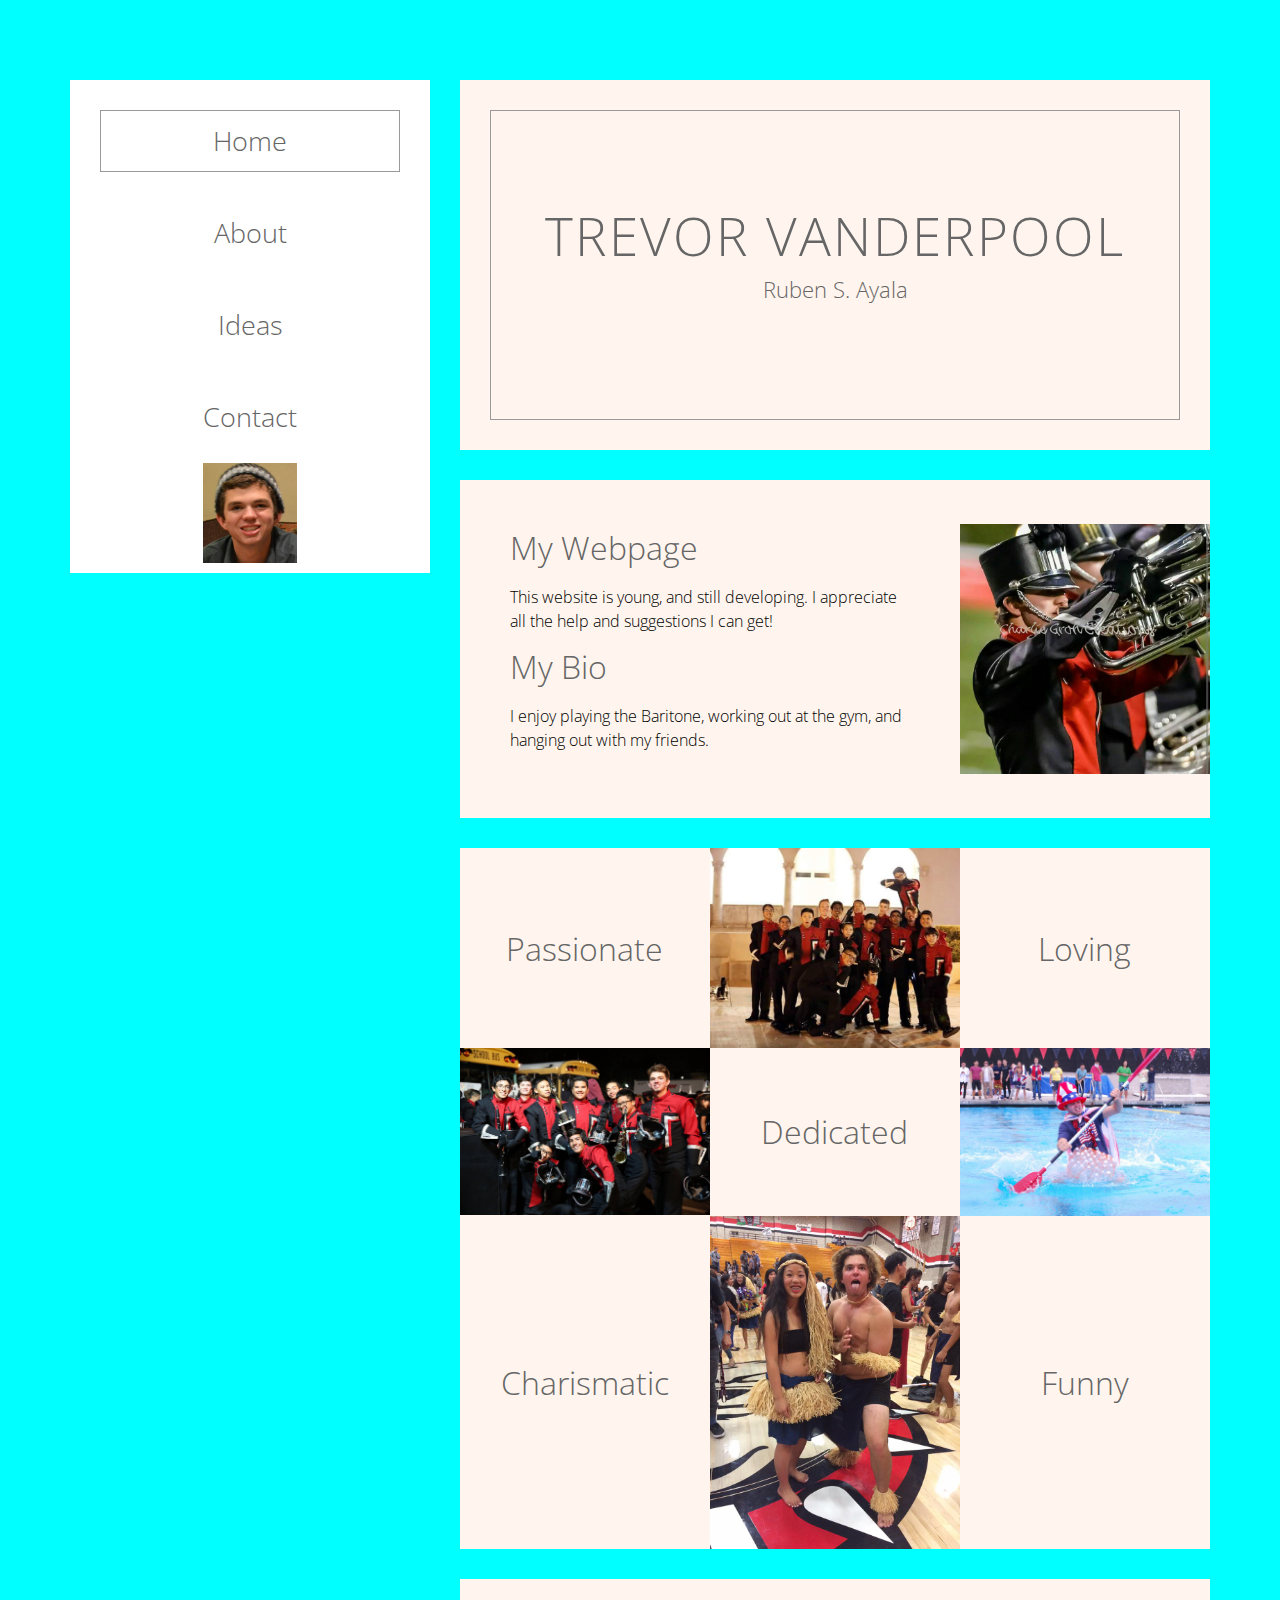
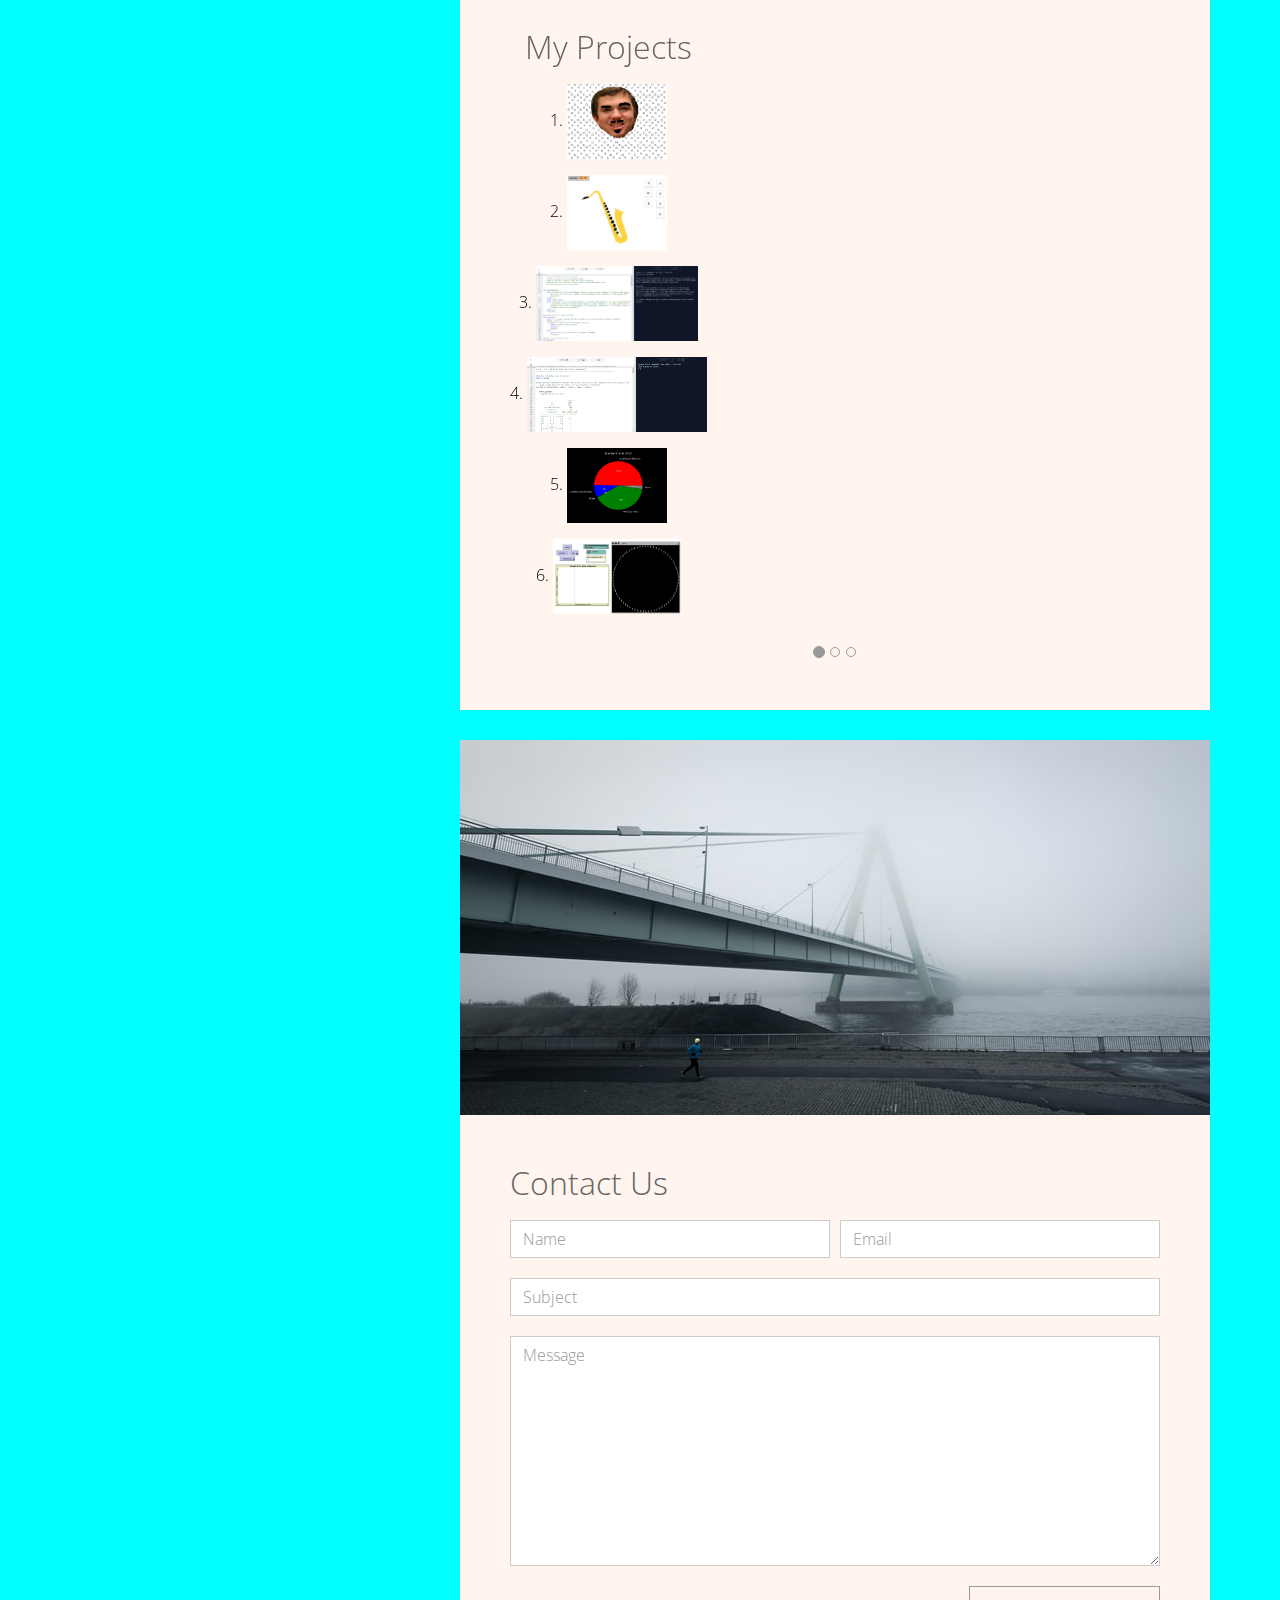
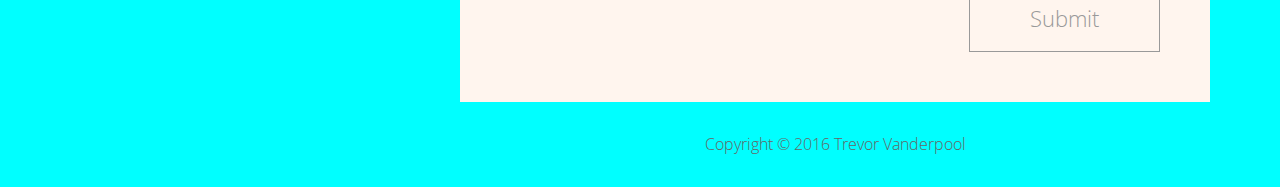
<file: index.html>
<!DOCTYPE html>
<html lang="en">
<head>
    <meta charset="utf-8">
    <meta http-equiv="X-UA-Compatible" content="IE=edge">
    <meta name="viewport" content="width=device-width, initial-scale=1">

    <title>Trevor V.</title>
<!--
Elevate
http://www.templatemo.com/tm-481-elevate
-->
    <!-- load stylesheets -->
    <link rel="stylesheet" href="http://fonts.googleapis.com/css?family=Open+Sans:300,400">   <!-- Google web font "Open Sans" -->
    <link rel="stylesheet" href="css/bootstrap.min.css">                                      <!-- Bootstrap style -->
    <link rel="stylesheet" href="css/magnific-popup.css">                                     <!-- Magnific pop up style -->
    <link rel="stylesheet" href="css/templatemo-style.css">                                   <!-- Templatemo style -->

    <!-- HTML5 shim and Respond.js for IE8 support of HTML5 elements and media queries -->
    <!-- WARNING: Respond.js doesn't work if you view the page via file:// -->
        <!--[if lt IE 9]>
          <script src="https://oss.maxcdn.com/html5shiv/3.7.2/html5shiv.min.js"></script>
          <script src="https://oss.maxcdn.com/respond/1.4.2/respond.min.js"></script>
          <![endif]-->
      </head>

      <body>
        <div class="container">

            <div class="tm-sidebar">
                <nav class="tm-main-nav">
                    <ul>
                        <li class="tm-nav-item"><a href="#home" class="tm-nav-item-link">Home</a></li>
                        <li class="tm-nav-item"><a href="#about" class="tm-nav-item-link">About</a></li>
                        <li class="tm-nav-item"><a href="#ideas" class="tm-nav-item-link">Ideas</a></li>
                        <li class="tm-nav-item"><a href="#contact" class="tm-nav-item-link">Contact</a></li>
                    </ul>
					<img src="img/me1.jpg" height="100" >
                </nav>
            </div>
            
            <div class="tm-main-content">
                
                <section id="home" class="tm-content-box tm-banner margin-b-10">
                    <div class="tm-banner-inner">
                        <h1 class="tm-banner-title">Trevor
						Vanderpool</h1>
                        <p class="tm-banner-text">Ruben S. Ayala<br></p>    
                    </div>                    
                </section>

                <section>
                    <div class="tm-content-box flex-2-col">
                        
                        <div class="pad flex-item tm-team-description-container">
                            <h2 class="tm-section-title">My Webpage</h2>
                            <p class="tm-section-description">This website is young, and still developing. I appreciate all the help and suggestions I can get!</p>
                            <h2 class="tm-section-title">My Bio</h2> 
                            <p class="tm-section-description">I enjoy playing the Baritone, working out at the gym, and hanging out with my friends.</p>							
                        </div>
                        <div class="flex-item">
                            <img src="img/profilepic.jpg" height="250" alt="">    
                        </div>                       
                        

                    </div>
                    <div id="about" class="tm-content-box">
                        
                        <ul class="boxes gallery-container">
                            <li class="box box-bg">
                                <h2 class="tm-section-title tm-section-title-box tm-box-bg-title">Passionate</h2>
                                
                            </li>
                            <li class="box">
                                <a href="img/euphsrcc.jpg"><img src="img/euphsrcc.jpg" height="200"></a>
                            </li>
                            <li class="box box-bg">
                                <h2 class="tm-section-title tm-section-title-box tm-box-bg-title">Loving</h2>
                               
                            </li>
                            <li class="box">
                                <a href="img/starwarscrew.jpg"><img src="img/starwarscrew.jpg" alt="Image" class="img-fluid"></a>
                            </li>
                            <li class="box box-bg">
                                <h2 class="tm-section-title tm-section-title-box tm-box-bg-title">Dedicated</h2>
                               
                            </li>
                            <li class="box">
                                <a href="img/boatfun.jpg"><img src="img/boatfun.jpg" alt="Image" class="img-fluid"></a>
                            </li>
                            <li class="box box-bg">
                                <h2 class="tm-section-title tm-section-title-box tm-box-bg-title">Charismatic</h2>
                               
                            </li>
                            <li class="box">
                                <a href="img/polyhaka.jpg"><img src="img/polyhaka.jpg" alt="Image" class="img-fluid"></a>
                            </li>
                            <li class="box box-bg">
                                <h2 class="tm-section-title tm-section-title-box tm-box-bg-title">Funny</h2>
                               
                            </li>
                        </ul>

                    </div>
                    
                </section>

                <!-- slider -->
                <section id="ideas">
                    <div id="tmCarousel" class="carousel slide tm-content-box" data-ride="carousel">

                        <ol class="carousel-indicators">
                            <li data-target="#tmCarousel" data-slide-to="0" class="active"></li>
                            <li data-target="#tmCarousel" data-slide-to="1" class=""></li>
                            <li data-target="#tmCarousel" data-slide-to="2" class=""></li>
                        </ol>

                        <div class="carousel-inner" role="listbox">
                        
                            <div class="carousel-item active">
                                <div class="carousel-content">
                                    <div class="flex-item">
                                        <h2 class="tm-section-title">My Projects</h2>
                                        <p class="tm-section-description carousel-description">
										<p><p class="tm-section-description carousel-description">1. <a href="https://scratch.mit.edu/projects/119008206/" target="_blank"><img src="img/scratchthumbnail.jpg" height="75"></a>
										<p><p><p class="tm-section-description carousel-description">2. <a href="https://scratch.mit.edu/projects/120241613/#player" target="_blank"><img src="img/saxproj.jpg" height="75"></a>
										<p><p><p class="tm-section-description carousel-description">3. <a href="https://repl.it/Daii/10" target="_blank"><img src="img/econ_replit.jpg" height="75"></a>
										<p><p><p class="tm-section-description carousel-description">4. <a href="https://repl.it/Dsmr/108" target="_blank"><img src="img/trevor.jpg" height="75"></a>
										<p><p><p class="tm-section-description carousel-description">5. <a href="files/Pie Chart Images.zip" target="_blank"><img src="img/cell_piechart.jpg" height="75"></a>
										<p><p><p class="tm-section-description carousel-description">6. <a href="files/Netlogo proj.zip" target="_blank"><img src="img/six-deg-proj.JPG" height="75"></a>
										</p>
                                    </div>
                                </div>                               
                            </div>

                            <div class="carousel-item">
                                <div class="carousel-content">
                                    <div class="flex-item">
                                        <h2 class="tm-section-title">Descriptions</h2>
                                        <p class="tm-section-description carousel-description">-The first project is a very simple game created in the <a href="https://scratch.mit.edu/" target="_blank">scratch program creator.</a> Enjoy!</p>
										<p class="tm-section-description carousel-description">-The second project is an online alto saxophone simulator, featuring two octaves. This was also created in the <a href="https://scratch.mit.edu/" target="_blank">scratch program creator.</a></p>
										<p class="tm-section-description carousel-description">-The third project is a vocabulary study tool For AP Economics, created using Phython on <a href="https://repl.it/" target="_blank">replit.</a></p>
                                        <p class="tm-section-description carousel-description">-The fourth project is a watered down version of Avalon that I worked on with Rucha Modi, created using Phython on <a href="https://repl.it/" target="_blank">replit.</a></p>
                                        <p class="tm-section-description carousel-description">-The fifth project is a data visualization that demonstrates the increase in cellphone ownership over seven six month periods. The data files, python code, and design brief can be found  <a href="files/Trevor V., Kaley P. Proj. Folder.zip">here.</a> Also, the data source can be found <a href="https://www.cdc.gov/nchs/nhis/releases.htm#wireless" target="_blank">here.</a></p>
                                        <p class="tm-section-description carousel-description">-The sixth project is a Netlogo program that simulates the concept of six degrees of separation. A microsoft document with a supporting article and some aspects of preplanning can be found  <a href="files/SixDegreesofSeparation.docx">here.</a></p>
                                   </div>
                                </div>                                
                            </div>
							
                            <div class="carousel-item">
                                <div class="carousel-content">
                                    <div class="flex-item">
                                        <h2 class="tm-section-title">Portfolio</h2>
										<p><a href="files/Sax Project Backlog.xlsx"><p class="tm-section-description carousel-description">-Sax Project Backlog</a>
										<p><a href="https://drive.google.com/file/d/0B6ROEvHO1yG6TFhsc3o1TjhDYkU/view?usp=sharing" target="_blank"><p class="tm-section-description carousel-description">-Replit Program Flowchart</a>
									    <p class="tm-section-description carousel-description"> <a href="files/Trevor V., Kaley P. Proj. Folder.zip">-Pie Chart Project Folder</a> and <a href="https://www.cdc.gov/nchs/nhis/releases.htm#wireless" target="_blank">data source</a></p>
									</div>
                                </div>                                
                            </div>
                        </div>
                        
                    </div>                    
                </section>

                <section class="tm-content-box">
                    <img src="img/contact.jpg" alt="Contact image" class="img-fluid">

                    <div id="contact" class="pad">
                        <h2 class="tm-section-title">Contact Us</h2>
                        <form action="#contact" method="get" class="contact-form">

                            <div class="form-group col-xs-12 col-sm-12 col-md-6 col-lg-6 form-group-2-col-left">
                                <input type="text" id="contact_name" name="contact_name" class="form-control" placeholder="Name"  required/>
                            </div>
                            <div class="form-group col-xs-12 col-sm-12 col-md-6 col-lg-6 form-group-2-col-right">
                                <input type="email" id="contact_email" name="contact_email" class="form-control" placeholder="Email"  required/>
                            </div>
                            <div class="form-group">
                                <input type="text" id="contact_subject" name="contact_subject" class="form-control" placeholder="Subject"  required/>
                            </div>
                            <div class="form-group">
                                <textarea id="contact_message" name="contact_message" class="form-control" rows="9" placeholder="Message" required></textarea>
                            </div>
                            
                            <button type="submit" class="btn btn-primary submit-btn">Submit</button>

                        </form>      
                    </div>
                    
                </section>  

                <footer class="tm-footer">
                    <p class="text-xs-center">Copyright &copy; 2016 Trevor Vanderpool</p>
                </footer>

            </div>
             
        </div>
        
        <!-- load JS files -->
        
        <script src="js/jquery-1.11.3.min.js"></script>             <!-- jQuery (https://jquery.com/download/) -->
        <script src="js/bootstrap.min.js"></script>                 <!-- Bootstrap (http://v4-alpha.getbootstrap.com/getting-started/download/) -->
        <script src="js/jquery.magnific-popup.min.js"></script>     <!-- Magnific pop-up (http://dimsemenov.com/plugins/magnific-popup/) -->
        <script src="js/jquery.singlePageNav.min.js"></script>      <!-- Single Page Nav (https://github.com/ChrisWojcik/single-page-nav) -->
        <script src="js/jquery.touchSwipe.min.js"></script>         <!-- https://github.com/mattbryson/TouchSwipe-Jquery-Plugin -->
        
        <!-- Templatemo scripts -->
        <script>                      
    
        $(document).ready(function(){

            // Single page nav
            if($(window).width() <= 1139) {
                $('.tm-main-nav').singlePageNav({
                    'currentClass' : "active",
                    offset : 100
                });
            } else {
                $('.tm-main-nav').singlePageNav({
                    'currentClass' : "active",
                    offset : 80
                });
            }

            // Handle nav offset upon window resize
            $(window).resize(function(){
                if($(window).width() <= 1139) {
                    $('.tm-main-nav').singlePageNav({
                        'currentClass' : "active",
                        offset : 100
                    });
                } else {
                    $('.tm-main-nav').singlePageNav({
                        'currentClass' : "active",
                        offset : 80
                    });
                }
            });

            // Magnific pop up
            $('.gallery-container').magnificPopup({
              delegate: 'a', // child items selector, by clicking on it popup will open
              type: 'image',
              gallery: {enabled:true}
              // other options
            });

            $('.carousel').carousel({
              interval: 3000
            })

            // Enable carousel swiping (http://lazcreative.com/blog/adding-swipe-support-to-bootstrap-carousel-3-0/)
            $(".carousel-inner").swipe( {
                //Generic swipe handler for all directions
                swipeLeft:function(event, direction, distance, duration, fingerCount) {
                    $(this).parent().carousel('next'); 
                },
                swipeRight: function() {
                    $(this).parent().carousel('prev'); 
                }
            });

        });
    
        </script>             

    </body>
    </html>
</file>
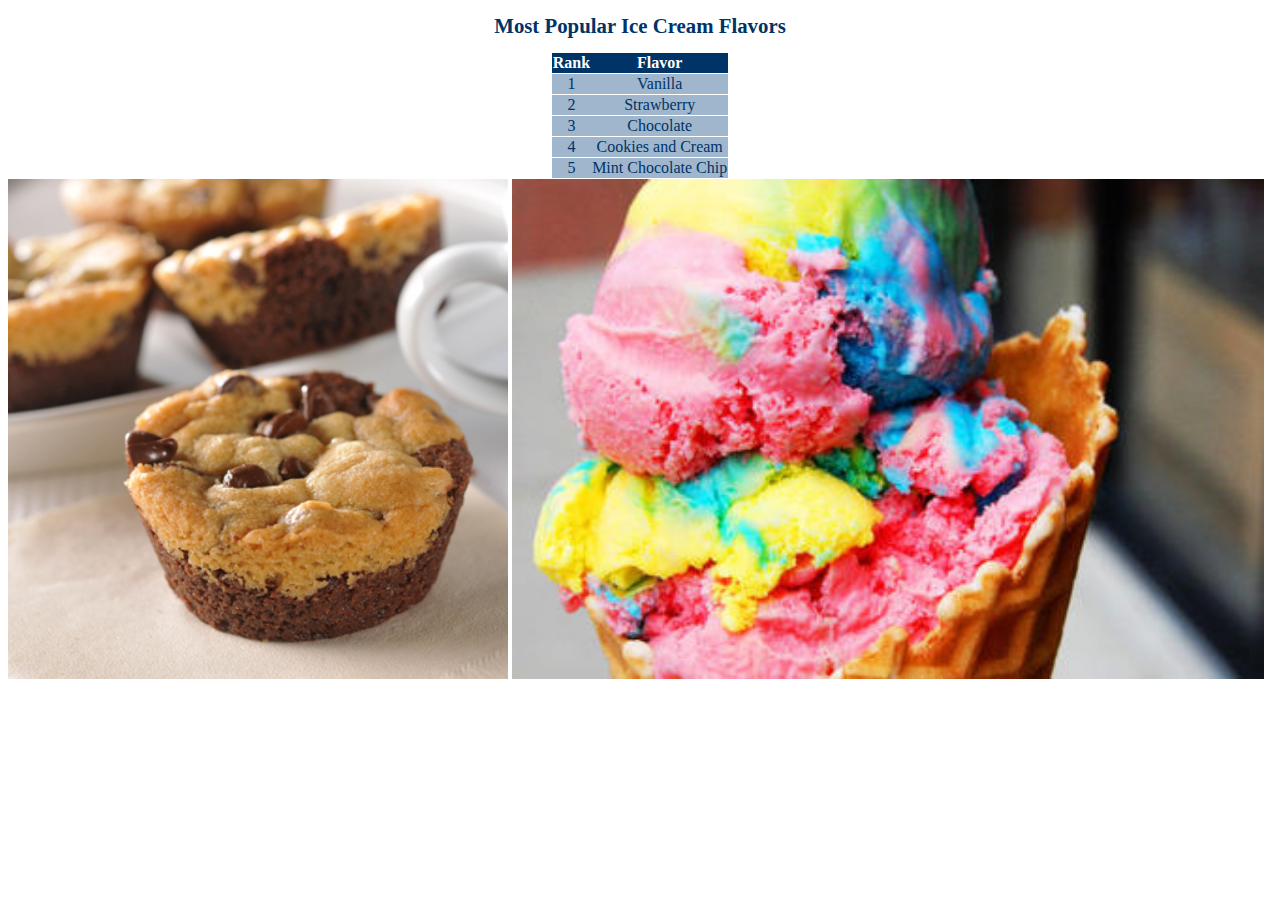
<file: ice/ice.html>
<!DOCTYPE html>
<html>
  <head>
    <meta charset="utf-8">
    <title>I Scream For Ice Cream!</title>
	<link href="icecream.css" rel="stylesheet" type="text/css"> 
  </head>
  <body>
    <h1>Most Popular Ice Cream Flavors</h1>
    <table>
      <tr><th>Rank</th><th>Flavor</th></tr>
      <tr><td>1</td><td>Vanilla</td></tr>
      <tr><td>2</td><td>Strawberry</td></tr>
      <tr><td>3</td><td>Chocolate</td></tr>
      <tr><td>4</td><td>Cookies and Cream</td></tr>
      <tr><td>5</td><td>Mint Chocolate Chip</td></tr>
    </table>
	<Img src="images/cookies.jpg" height="500">
    <Img src="images/ice_cream.jpg" height="500">
  </body>
</html>
</file>
<file: css/templatemo-style.css>
/* 

Elevate

http://www.templatemo.com/tm-481-elevate


Line border color #999 

Title text, menu color #666

Paragraph text color #000

*/

a:focus {
	color: #666;
	outline: none;
}

ul { 
	padding: 0;
	margin: 0; 
}

body {
	background-color: #00FFFF;
	color: #000;
	font-family: 'Open Sans', Helvetica, Arial, sans-serif;
	font-size: 16px;
	font-weight: 300;
	padding-top: 80px;
	overflow-x: hidden;
}

.tm-sidebar {
	position: fixed;
	width: 360px;
}

.tm-main-nav {
	background-color: #FFFFFF;
	font-size: 1.6667em;
	padding-top: 15px;
	padding-bottom: 10px;
	text-align: center;
}

.tm-nav-item {
	list-style: none;
	width: 100%;
	padding: 15px 30px;
}

.tm-nav-item-link{
	border: 1px solid rgba(0,0,0,0);
	color: #666;
	display: block;
	padding: 10px;
	width: 100%;
	-webkit-transition: all 0.3s ease;
	transition: all 0.3s ease;
}

.tm-nav-item-link.active,
.tm-nav-item-link:hover {
	color: #666;
	text-decoration: none;
	border: 1px solid #999;
}

.tm-nav-item-link:focus { text-decoration: none; }

.tm-banner-title, 
.tm-section-title, 
.tm-banner-text {
	color: #666;
	font-weight: 300;
	margin-top: 0;
}

.tm-section-title {	margin-bottom: 20px; }

.tm-section-title-box {	margin-bottom: 0; }

.tm-banner-title { 
	font-size: 3.3em;
	letter-spacing: 2px; 
}

.tm-main-content {
	margin-left: 360px;
	padding-left: 30px;
}

.tm-content-box {
	background-color: #FFF5EE;
	margin-bottom: 30px;
}

.pad { padding: 50px; }

.tm-banner {
	height: 370px;
	padding: 30px;
}
	
.tm-banner-inner {
	border: 1px solid #999;
	height: 100%;
	text-align: center;
	display: -webkit-box;
	display: -webkit-flex;
	display: -ms-flexbox;
	display: flex;
    -webkit-box-orient: vertical;
    -webkit-box-direction: normal;
    -webkit-flex-direction: column;
        -ms-flex-direction: column;
            flex-direction: column;
    -webkit-box-align: center;
    -webkit-align-items: center;
        -ms-flex-align: center;
            align-items: center;
    -webkit-box-pack: center;
    -webkit-justify-content: center;
        -ms-flex-pack: center;
            justify-content: center;
}
	
.tm-banner-title { text-transform: uppercase; }

.tm-banner-text { font-size: 1.4em; }

.flex-2-col {
	display: -webkit-box;
	display: -webkit-flex;
	display: -ms-flexbox;
	display: flex;
	-webkit-box-align: center;
	-webkit-align-items: center;
	    -ms-flex-align: center;
	        align-items: center;
}

/*http://stackoverflow.com/questions/29562755/flexbox-ie10-width-issues*/
.flex-item { 
	-webkit-box-flex: 0 1 auto; 
	-webkit-flex: 0 1 auto; 
	    -ms-flex: 0 1 auto; 
	        flex: 0 1 auto;
}

.section-description {
	line-height: 1.8;
	margin-bottom: 25px;
}

.section-description:last-child { margin-bottom: 0; }

.tm-team-description-container { max-width: 500px; }

.box {
	background-color: #FFF5EE;
	list-style: none;
	width: 33.3333%;
	height: auto;
}

.box-bg { position: relative;}
.tm-box-bg-title {
	position: absolute;
	top: 0; right: 0; bottom: 0; left: 0;
	display: -webkit-box;
	display: -webkit-flex;
	display: -ms-flexbox;
	display: flex;
	-webkit-box-align: center;
	-webkit-align-items: center;
	    -ms-flex-align: center;
	        align-items: center;
	-webkit-box-pack: center;
	-webkit-justify-content: center;
	    -ms-flex-pack: center;
	        justify-content: center;
}

.boxes {
	display: -webkit-box;
	display: -webkit-flex;
	display: -ms-flexbox;
	display: flex;
	-webkit-flex-wrap: wrap;
	    -ms-flex-wrap: wrap;
	        flex-wrap: wrap;
}

.gallery-container a {
	cursor: -webkit-zoom-in;
	cursor: zoom-in;
}

.carousel {
    position: relative;
    height: auto;
  	padding: 50px 50px 80px 50px;
  	text-align: center;
}

.carousel-indicators { bottom: 30px; }

/*http://codepen.io/matthewhirsch/pen/OPwQRL*/
.carousel-content {
    color:black;
    display:-webkit-box;
    display:-webkit-flex;
    display:-ms-flexbox;
    display:flex;
    -webkit-box-align:center;
    -webkit-align-items:center;
        -ms-flex-align:center;
            align-items:center;
}

.carousel-indicators li { border: 1px solid #999; }

.carousel-indicators .active { background-color: #999; }

.contact-form {	overflow: hidden; }

.form-control {
	border-radius: 0;
	font-size: 1em;	
}

.form-control:focus {
	border-color: #999;
    box-shadow: inset 0 1px 1px rgba(0,0,0,.075),0 0 8px rgba(153, 153, 153, 0.45);
}

.form-group { margin-bottom: 20px; }

.form-group-2-col-left {
	padding-left: 0;
	padding-right: 5px;
}

.form-group-2-col-right {
	padding-right: 0;
	padding-left: 5px;
}

.submit-btn {
	border-radius: 0;
	background: transparent;
	border: 1px solid #999;
	color: #999;
	float: right;
	font-size: 1.4em;	
	font-weight: 300;
	padding: 15px 60px;
	-webkit-transition: all 0.3s ease;
	transition: all 0.3s ease;
}

.submit-btn:focus,
.submit-btn:hover,
.submit-btn:visited,
.submit-btn:active,
.submit-btn:active:hover,
.submit-btn:active:focus {
	background: #999;
	border: 1px solid #999;
	color: #FFF5EE;
}

.tm-footer {
	color: #666;
	padding-bottom: 15px;
}

@media (min-width: 1200px){
	.container { max-width: 1170px; }
}

@media screen and (max-width: 1199px) and (min-width: 1140px) {
	.container { width: 1080px; }
	.tm-sidebar { width: 300px; }
	.tm-main-content { margin-left: 300px; }
	.tm-team-description-container { max-width: 330px; }	
}

/*http://stackoverflow.com/questions/11404744/media-queries-max-width-or-max-height*/
@media screen and (max-width: 1139px), screen and (max-height: 834px) {

	body {	padding-top: 100px;	}

	.tm-sidebar {
	    position: fixed;
	    width: 100%;
	    top: 0;
	    left: 0;
	    z-index: 1000;
	}

	.tm-sidebar-image { display: none; }

	.tm-main-nav {
		border-bottom: 1px solid rgba(153, 153, 153, 0.20);
		font-size: 1.1em;
		overflow: hidden;
		padding-top: 0;
		padding-bottom: 0;
	}

	.tm-nav-item {
		float: left;
		padding: 10px;
		width: 25%;
	}

	.tm-main-content {
		margin-left: auto;
		margin-right: auto;
		max-width: 750px;
		padding-left: 0;
	}

	.tm-content-box { margin-left: 0; }
}

@media screen and (max-width: 991px) {
	.tm-team-description-container { max-width: 440px; }
}

@media screen and (max-width: 767px) {
	.form-group-2-col-left,
	.form-group-2-col-right {
		padding-left: 0;
		padding-right: 0;
	}
	.tm-team-description-container { 
		max-width: 296px; 
		width: 50%;
	}
}

@media screen and (max-width: 991px) and (min-width: 780px) {
	.container { width: 780px; }	
}

@media screen and (max-width: 640px) {
	body { padding-top: 30px; }
	.tm-sidebar { display: none; }
}

@media screen and (max-width: 564px) {

	.tm-banner-title { font-size: 2.8em; }
	.tm-banner-text { font-size: 1.2em; }
	
	.flex-2-col {
		-webkit-flex-flow: column;
		    -ms-flex-flow: column;
		        flex-flow: column;
	}

	.tm-section-title-box {	font-size: 1.2em; }

	.pad {
		padding: 30px;
		width: 100%;
	}

	.submit-btn {
		font-size: 1.2em;
		padding: 10px 30px;
	}

}
</file>
<file: ice/icecream.css>
body{
	font-family: "Marker Felt", "Comic Sans MS", fantasy;
	color: #003366;
}

h1 {
	font-size: 1.3em;
	text-align: center;
}

table {
	margin-left: auto;
	margin-right: auto;
	text-align: left;
	border-collapse: collapse;
	cellspacing: 0px;
}

tr {
	border: 1px solid #ffffff;
	text-align: center;
	background-color:#9FB6CD; 
}

th {
	text-align: center;
	color: #ffffff;
	background-color: #003366;
}
</file>
